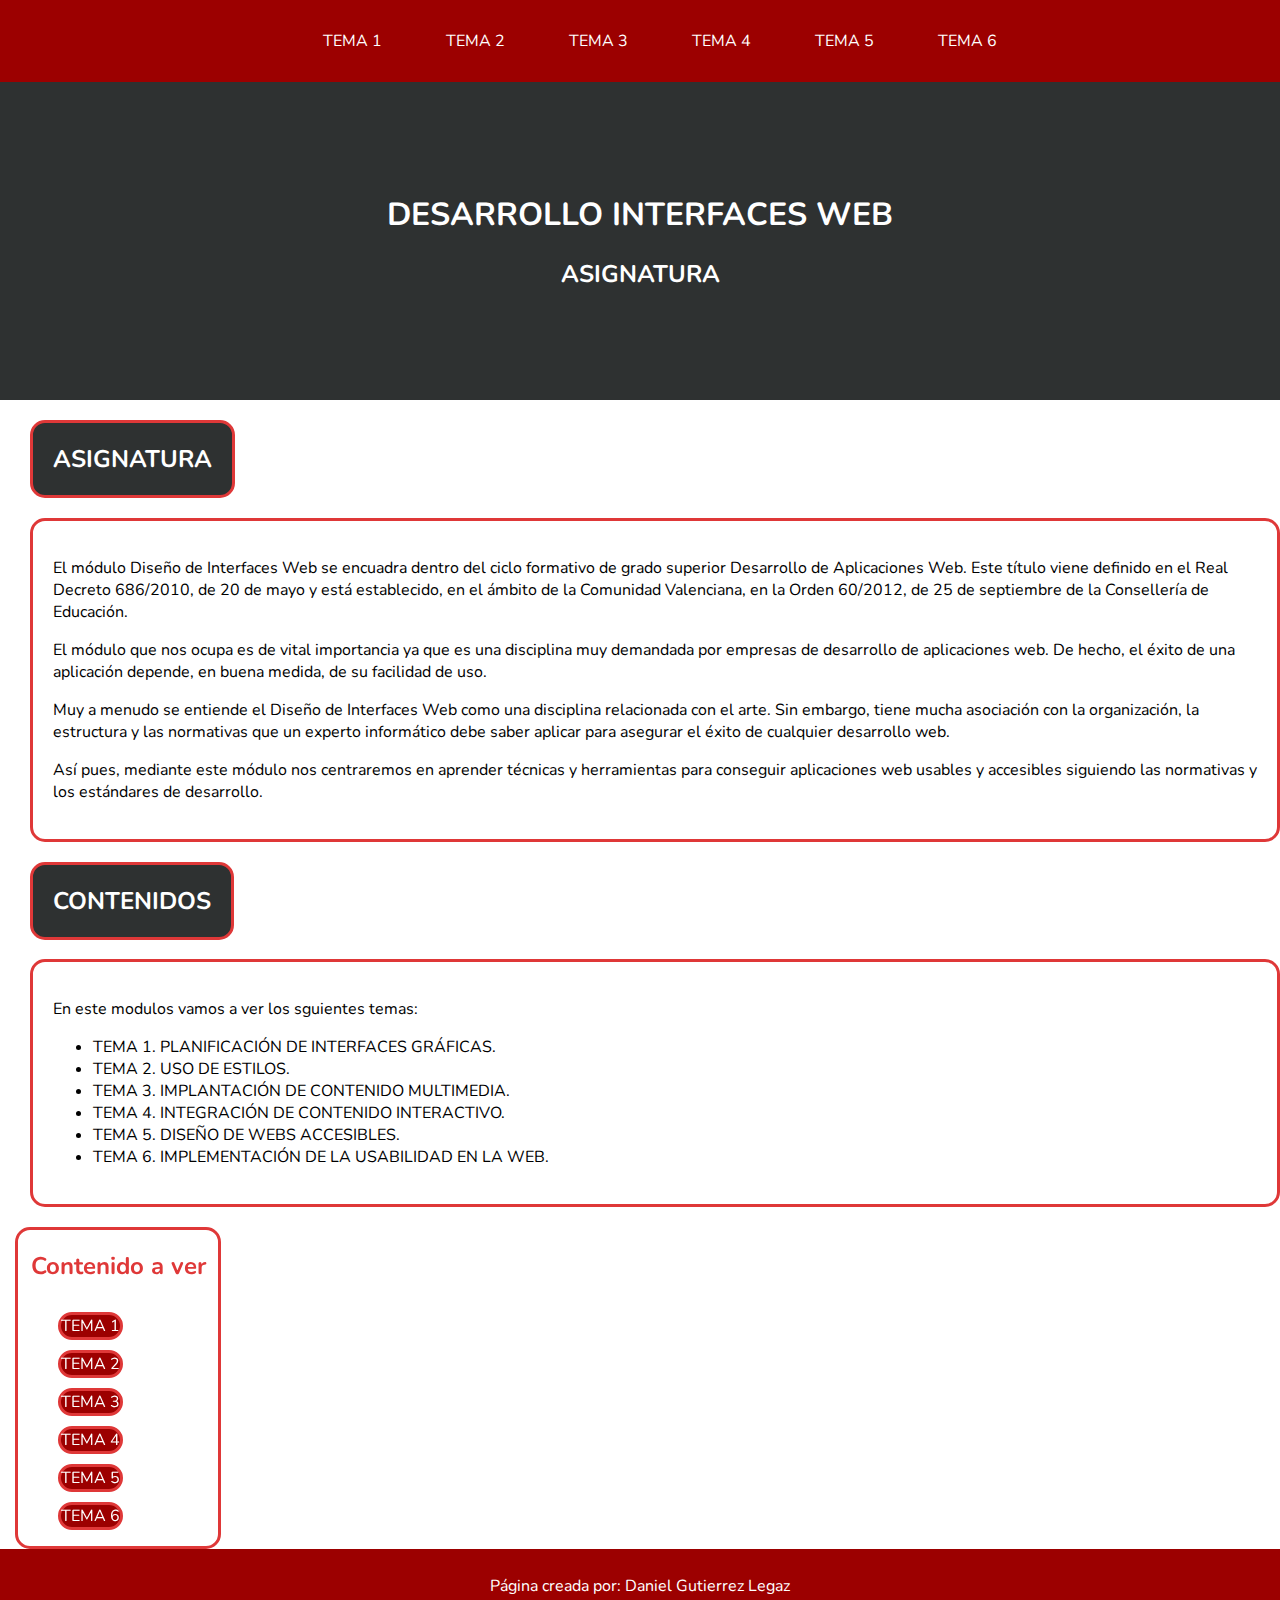
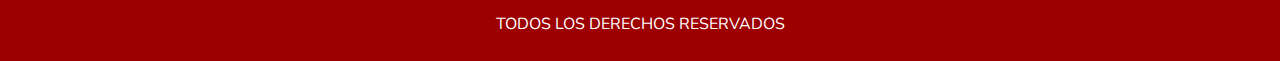
<file: index.html>
<!DOCTYPE html>
<html lang="en">
<head>
    <meta charset="UTF-8">
    <meta http-equiv="X-UA-Compatible" content="IE=edge">
    <meta name="viewport" content="width=device-width, initial-scale=1.0">

    <link rel="stylesheet" type="text/css" href="EstilosPaginas.css">

    <link rel="preconnect" href="https://fonts.googleapis.com">
    <link rel="preconnect" href="https://fonts.gstatic.com" crossorigin>
    <link href="https://fonts.googleapis.com/css2?family=Nunito:ital,wght@0,300;1,200&display=swap" rel="stylesheet">
    <link rel="icon" type="image/png" href="resources_general/cientifico.png">

    <title>DESARROLLO INTERFACES WEB</title>
</head>
<body>
    <nav>
        <ul class="menu">
            <li><a href="Tema1/indexTema1.html">TEMA 1</a></li>
            <li><a href="#2">TEMA 2</a></li>
            <li><a href="#3">TEMA 3</a></li>
            <li><a href="#4">TEMA 4</a></li>
            <li><a href="Tema5/tema5.html">TEMA 5</a></li>
            <li><a href="#6">TEMA 6</a></li>
        </ul>
    </nav>
    <div class="Titulo">
        <h1>DESARROLLO INTERFACES WEB</h1>
        <h2>ASIGNATURA</h2>
    </div>
    <div class="Teoria">
        <div class="col_izquierda">
            <h2>ASIGNATURA</h2>
            <div class="contenido">
                <p>El módulo Diseño de Interfaces Web se encuadra dentro del ciclo formativo de grado superior Desarrollo de Aplicaciones Web. Este título viene definido en el Real Decreto 686/2010, de 20 de mayo y está establecido, en el ámbito de la Comunidad Valenciana, en la Orden 60/2012, de 25 de septiembre de la Consellería de Educación.</p>
                <p>El módulo que nos ocupa es de vital importancia ya que es una disciplina muy demandada por empresas de desarrollo de aplicaciones web. De hecho, el éxito de una aplicación depende, en buena medida, de su facilidad de uso.</p>
                <p>Muy a menudo se entiende el Diseño de Interfaces Web como una disciplina relacionada con el arte. Sin embargo, tiene mucha asociación con la organización, la estructura y las normativas que un experto informático debe saber aplicar para asegurar el éxito de cualquier desarrollo web.</p>
                <p>Así pues, mediante este módulo nos centraremos en aprender técnicas y herramientas para conseguir aplicaciones web usables y accesibles siguiendo las normativas y los estándares de desarrollo.</p>
            </div>
            <h2>CONTENIDOS</h2>
            <div class="contenido">
                <p>En este modulos vamos a ver los sguientes temas:</p>
                <p>
                    <ul>
                        <li>TEMA 1. PLANIFICACIÓN DE INTERFACES GRÁFICAS.</li>
                        <li>TEMA 2. USO DE ESTILOS.</li>
                        <li>TEMA 3. IMPLANTACIÓN DE CONTENIDO MULTIMEDIA.</li>
                        <li>TEMA 4. INTEGRACIÓN DE CONTENIDO INTERACTIVO.</li>
                        <li>TEMA 5. DISEÑO DE WEBS ACCESIBLES.</li>
                        <li>TEMA 6. IMPLEMENTACIÓN DE LA USABILIDAD EN LA WEB.</li>
                    </ul>
                </p>
            </div>
        </div>
        <div class="col_derecha">
            <h2>Contenido a ver</h2>
            <ul>
                <li><a href="Tema1/indexTema1.html">TEMA 1</a></li>
                <li><a href="#2">TEMA 2</a></li>
                <li><a href="#3">TEMA 3</a></li>
                <li><a href="#4">TEMA 4</a></li>
                <li><a href="Tema5/tema5.html">TEMA 5</a></li>
                <li><a href="#6">TEMA 6</a></li>
            </ul>
        </div>
    </div>
    <div class="footer">
       <p>Página creada por: Daniel Gutierrez Legaz</p>
       <p>TODOS LOS DERECHOS RESERVADOS</p>
    </div>
</body>
</html>
</file>
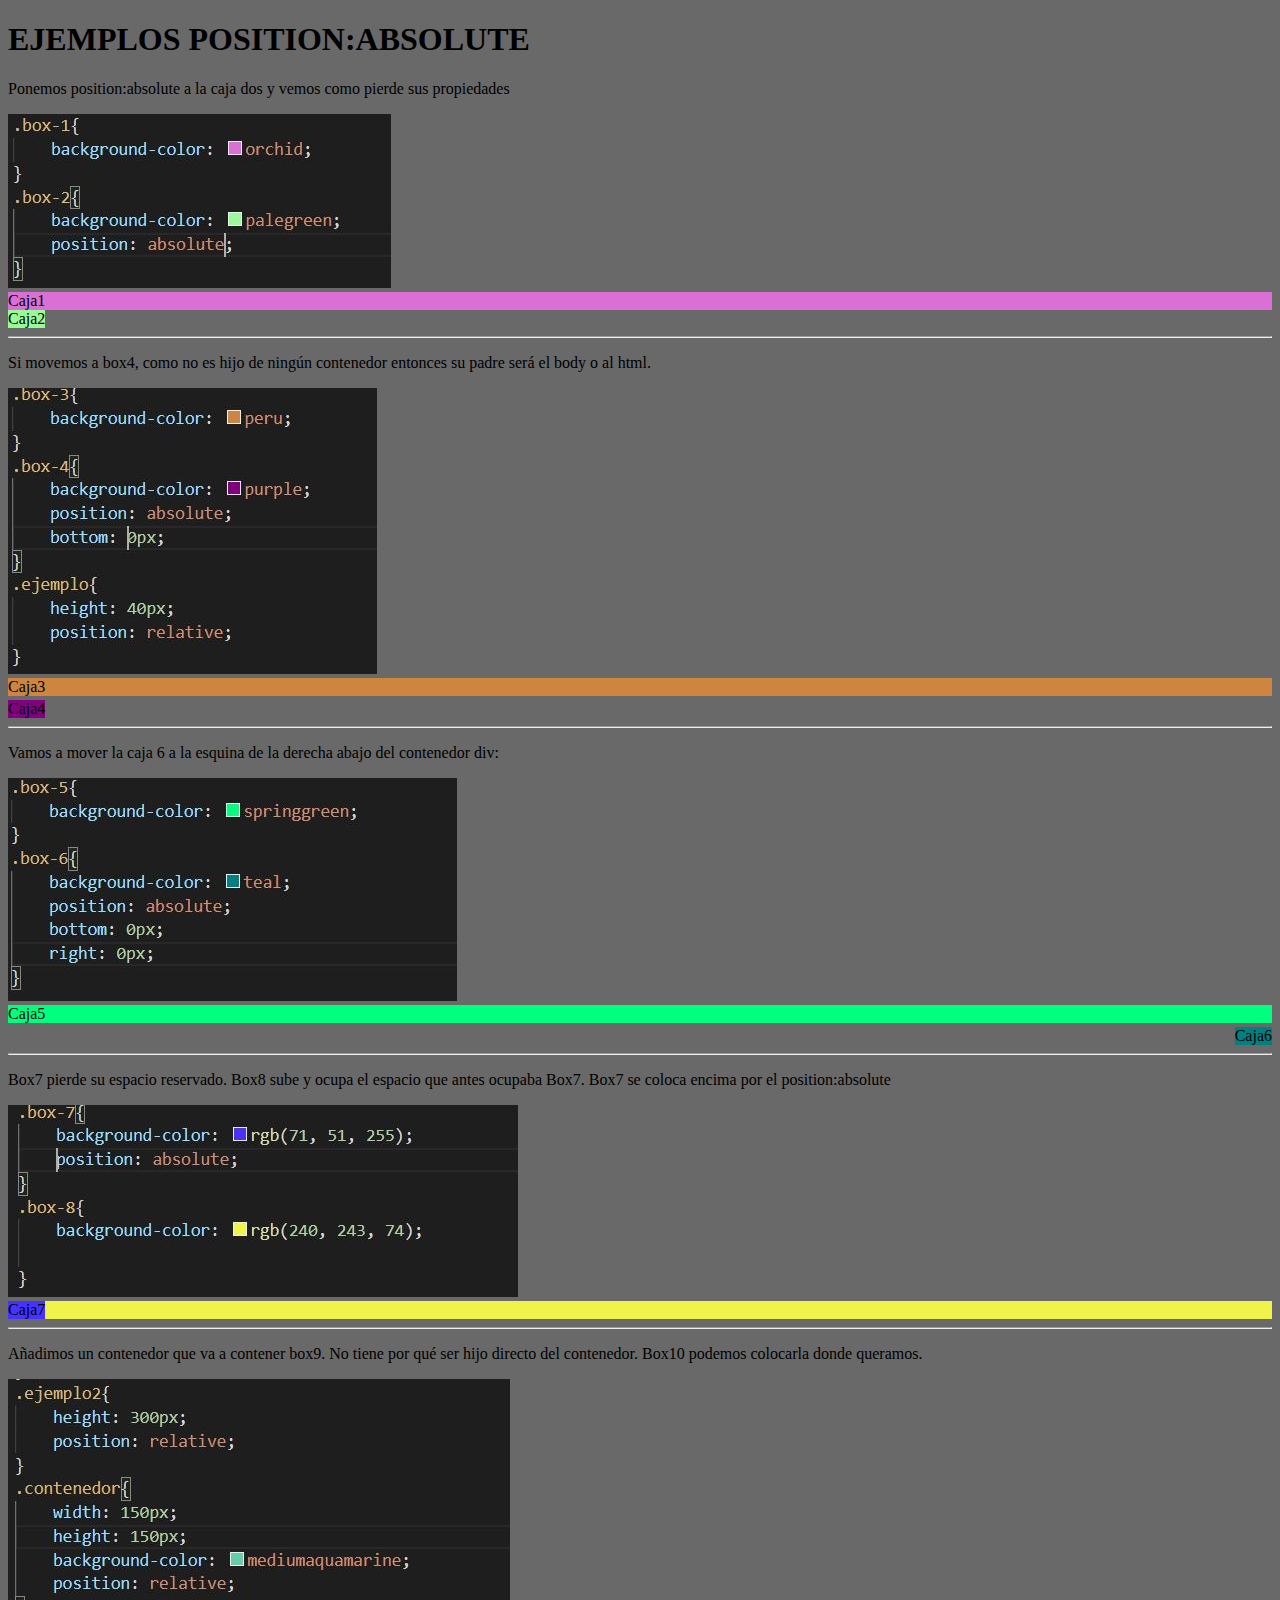
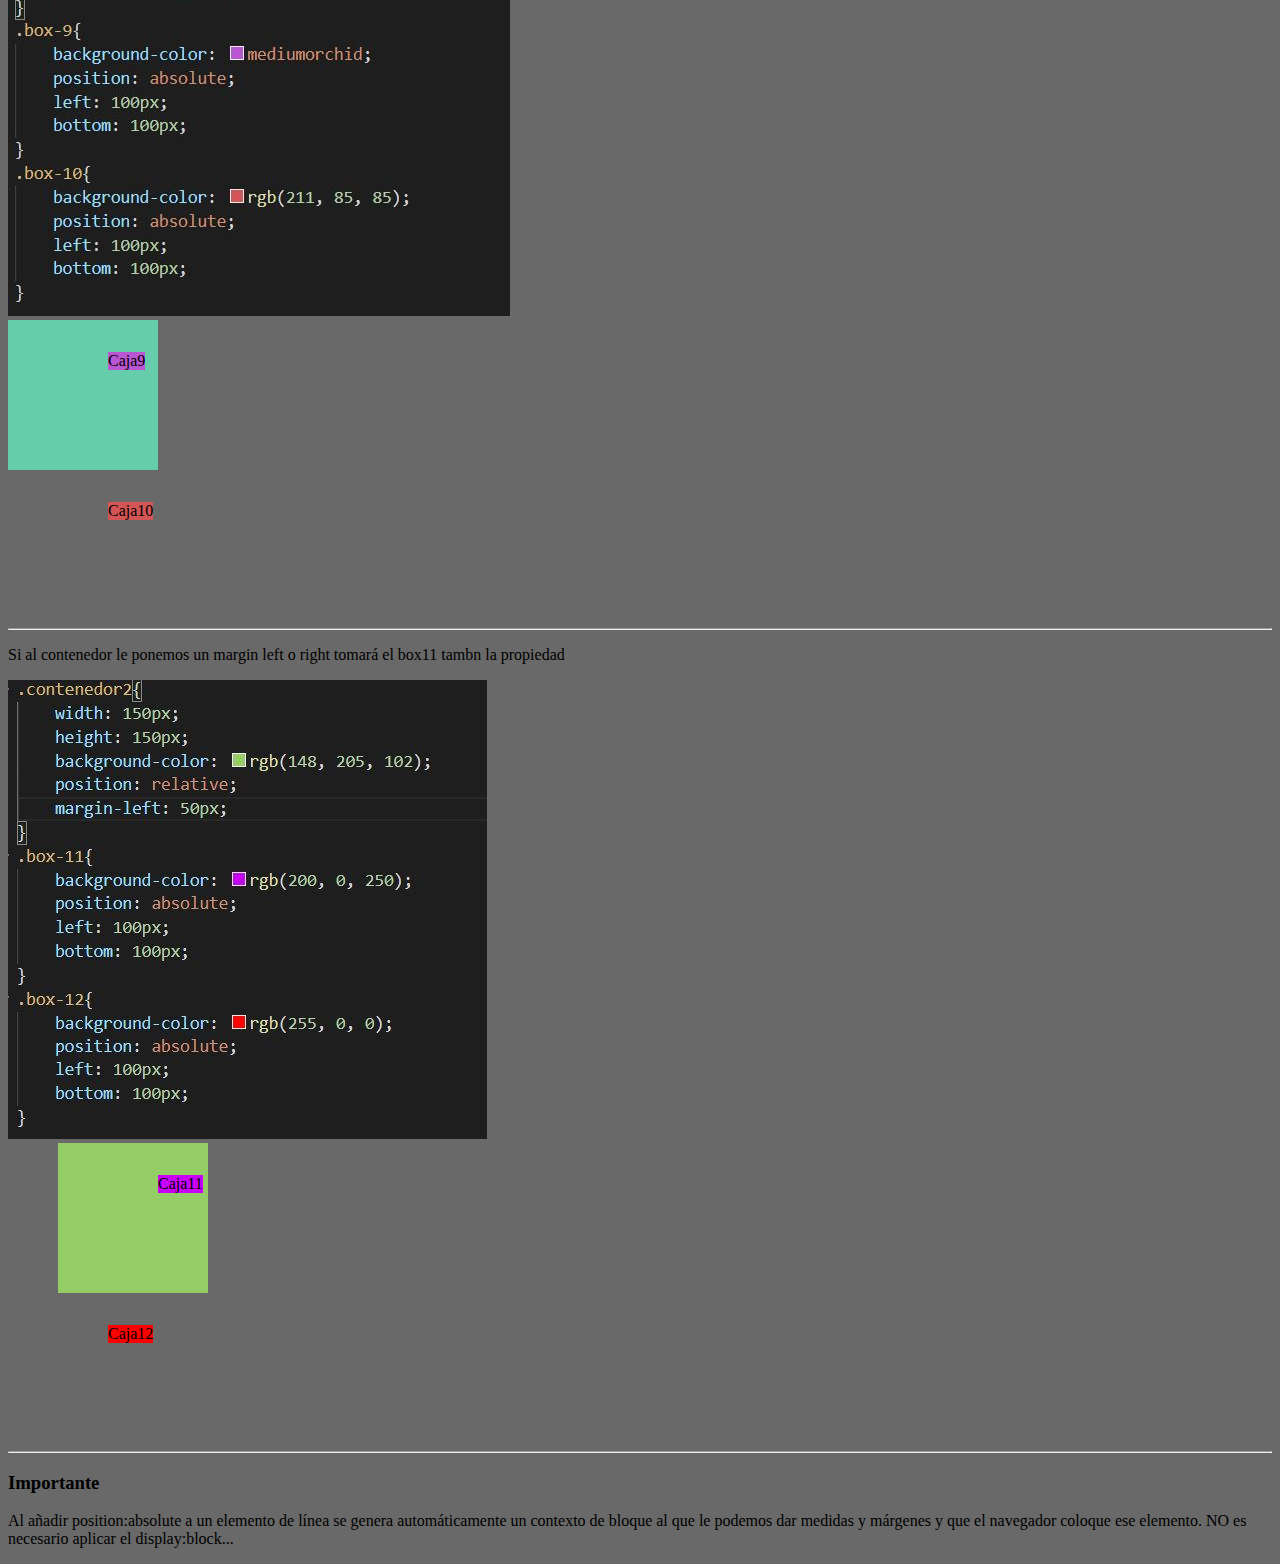
<file: Pagina_Curso/Tema1/EjemploAbsolute.html>
<!DOCTYPE html>
<html lang="en">
<head>
    <meta charset="UTF-8">
    <meta http-equiv="X-UA-Compatible" content="IE=edge">
    <meta name="viewport" content="width=device-width, initial-scale=1.0">
    <link rel="stylesheet" href="EstilosEjemplos/EstilosAbsolute.css">
    <title>ABSOLUTE</title>
</head>
<body>
    <h1>EJEMPLOS POSITION:ABSOLUTE</h1>
    <p>Ponemos position:absolute a la caja dos y vemos como pierde sus propiedades</p>
    <img src="resources/Code5.jpg">
    <div class="box box-1">Caja1</div>
    <div class="box box-2">Caja2</div>
    <br>
    <hr>
    <p>Si movemos a box4, como no es hijo de ningún contenedor entonces su padre será el body o al html.</p>
    <img src="resources/Code6.jpg">
    <div class="ejemplo"> 
        <div class="box box-3">Caja3</div>
        <div class="box box-4">Caja4</div>
    </div>
    <hr>
    <p>Vamos a mover la caja 6 a la esquina de la derecha abajo del contenedor div:</p>
    <img src="resources/Code7.jpg">
    <div class="ejemplo">
        <div class="box box-5">Caja5</div>
        <div class="box box-6">Caja6</div>
    </div>
    <hr>
    <p>Box7 pierde su espacio reservado. Box8 sube y ocupa el espacio que antes ocupaba Box7. Box7 se coloca encima por el position:absolute</p>
    <img src="resources/Code8.jpg">
    <div class="box box-7">Caja7</div>
    <div class="box box-8">Caja8</div>
    <hr>
    <p>Añadimos un contenedor que va a contener box9. No tiene por qué ser hijo directo del contenedor. Box10 podemos colocarla donde queramos.</p>
    <img src="resources/Code9.jpg">
    <div class="ejemplo2">
        <div class="contenedor">
            <div class="box box-9">Caja9</div>
        </div>
        <div class="box box-10">Caja10</div>
    </div>
    <hr>
    <p>Si al contenedor le ponemos un margin left o right tomará el box11 tambn la propiedad</p>
    <img src="resources/Code10.jpg">
    <div class="ejemplo2">
        <div class="contenedor2">
            <div class="box box-11">Caja11</div>
        </div>
        <div class="box box-12">Caja12</div>
    </div>
    <hr>
    <h3>Importante</h3>
    <p>Al añadir position:absolute a un elemento de línea se genera automáticamente un contexto de bloque al que le podemos dar medidas y márgenes y que el navegador coloque ese elemento. NO es necesario aplicar el display:block...</p>
</body>
</html>
</file>
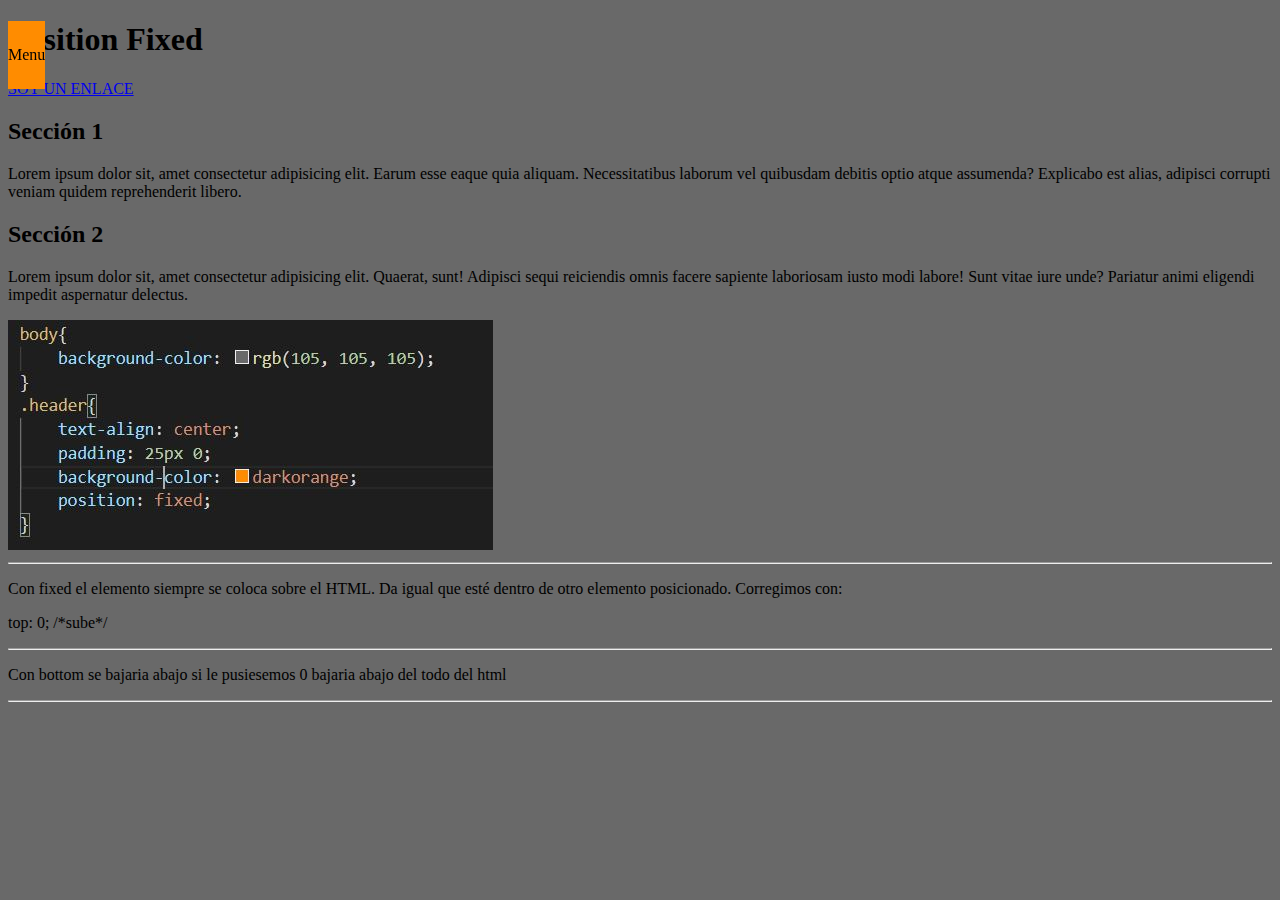
<file: Pagina_Curso/Tema1/EjemploFixed.html>
<!DOCTYPE html>
<html lang="en">
<head>
    <meta charset="UTF-8">
    <meta http-equiv="X-UA-Compatible" content="IE=edge">
    <meta name="viewport" content="width=device-width, initial-scale=1.0">
    <link rel="stylesheet" href="EstilosEjemplos/EstilosFixed.css">
    <title>FIXED</title>
</head>
<body>
    <header class = "header">
        <nav>Menu</nav>
    </header>
    <main class = "main">
        <h1>Position Fixed</h1>
        <a href="#" class="link">SOY UN ENLACE</a>
        <section>
            <article>
                <h2 class="article-title">Sección 1</h2>
                <p>
                    Lorem ipsum dolor sit, amet consectetur adipisicing elit. Earum esse eaque quia aliquam. Necessitatibus laborum vel quibusdam debitis optio atque assumenda? Explicabo est alias, adipisci corrupti veniam quidem reprehenderit libero.
                </p>
            </article>
            <article>
                <h2 class="article-title">Sección 2</h2>
                <p>
                    Lorem ipsum dolor sit, amet consectetur adipisicing elit. Quaerat, sunt! Adipisci sequi reiciendis omnis facere sapiente laboriosam iusto modi labore! Sunt vitae iure unde? Pariatur animi eligendi impedit aspernatur delectus.
                </p>
            </article>
        </section>
    </main>
    <img src="resources/Code11.jpg">
    <hr>
    <p>Con fixed el elemento siempre se coloca sobre el HTML. Da igual que esté dentro de otro elemento posicionado. Corregimos con:</p>
    <p>top: 0; /*sube*/</p>
    <hr>
    <p>Con bottom se bajaria abajo si le pusiesemos 0 bajaria abajo del todo del html</p>
    <hr>

</body>
</html>
</file>
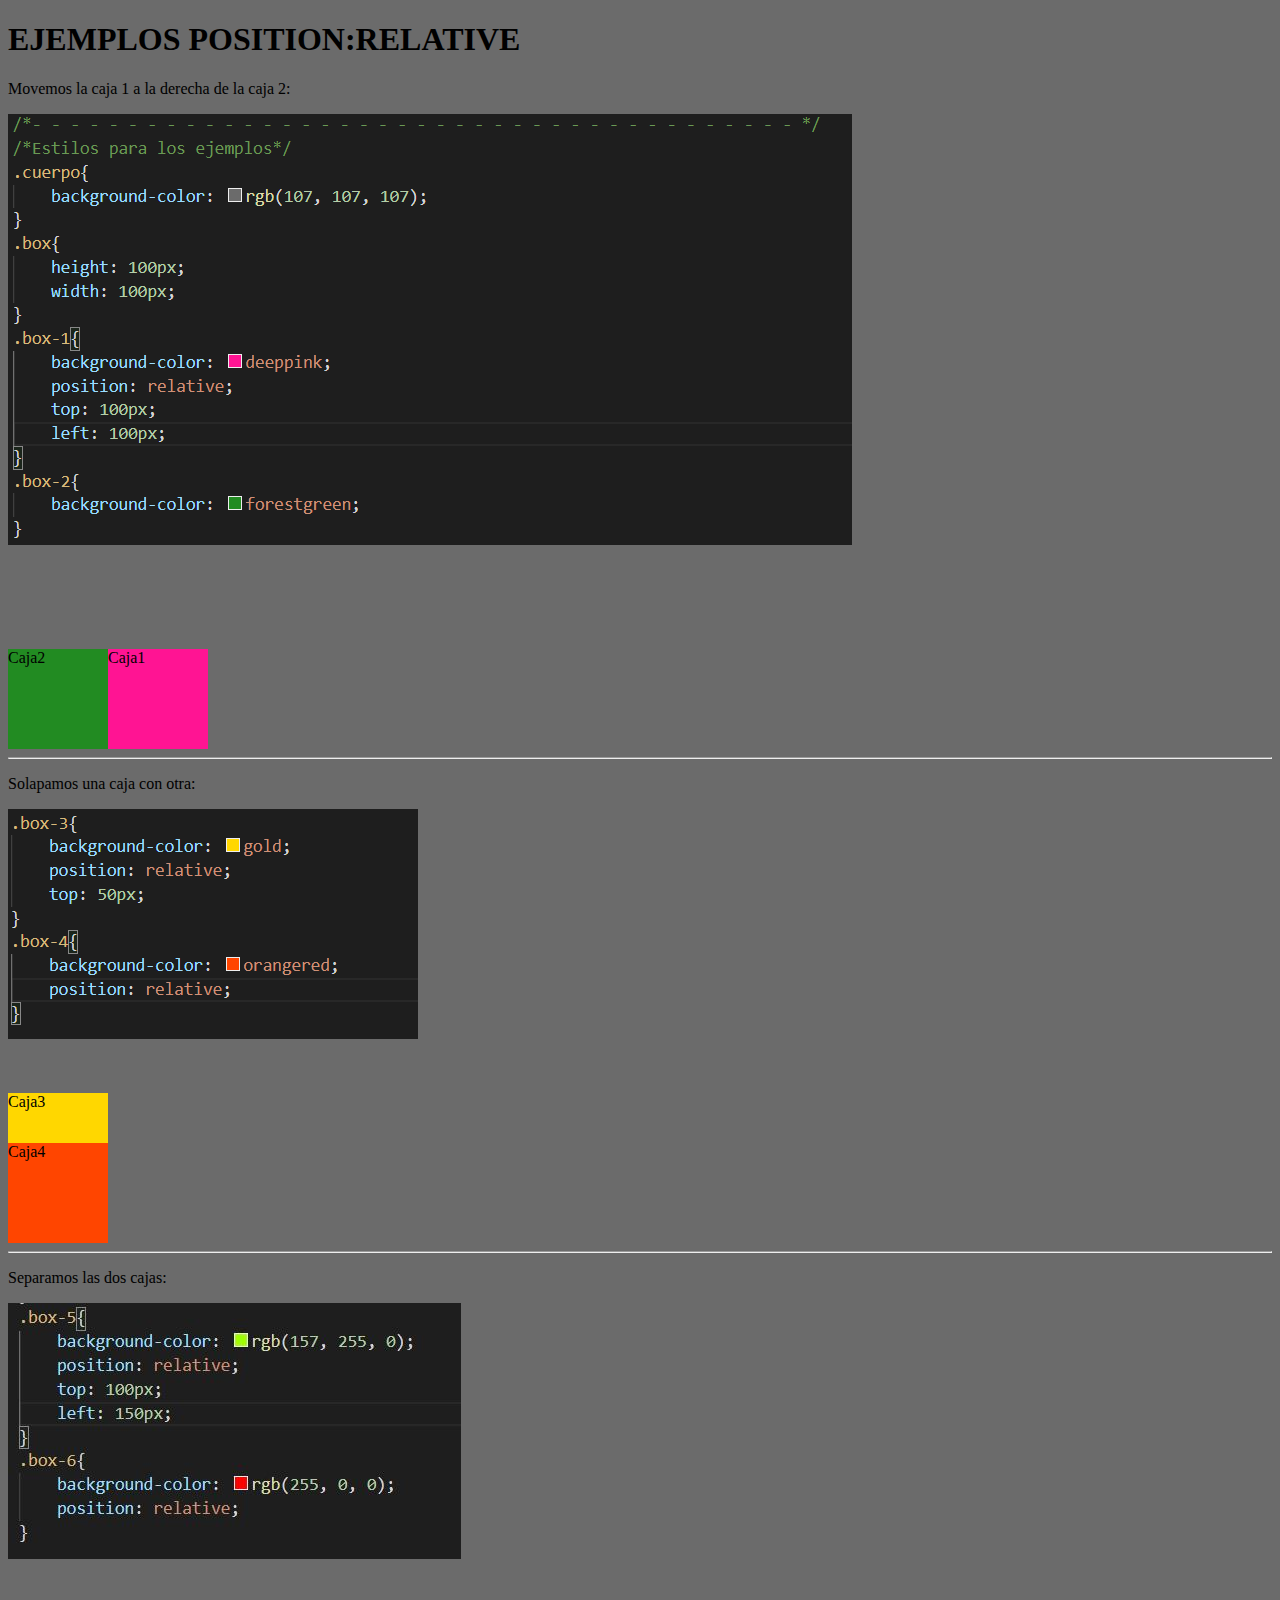
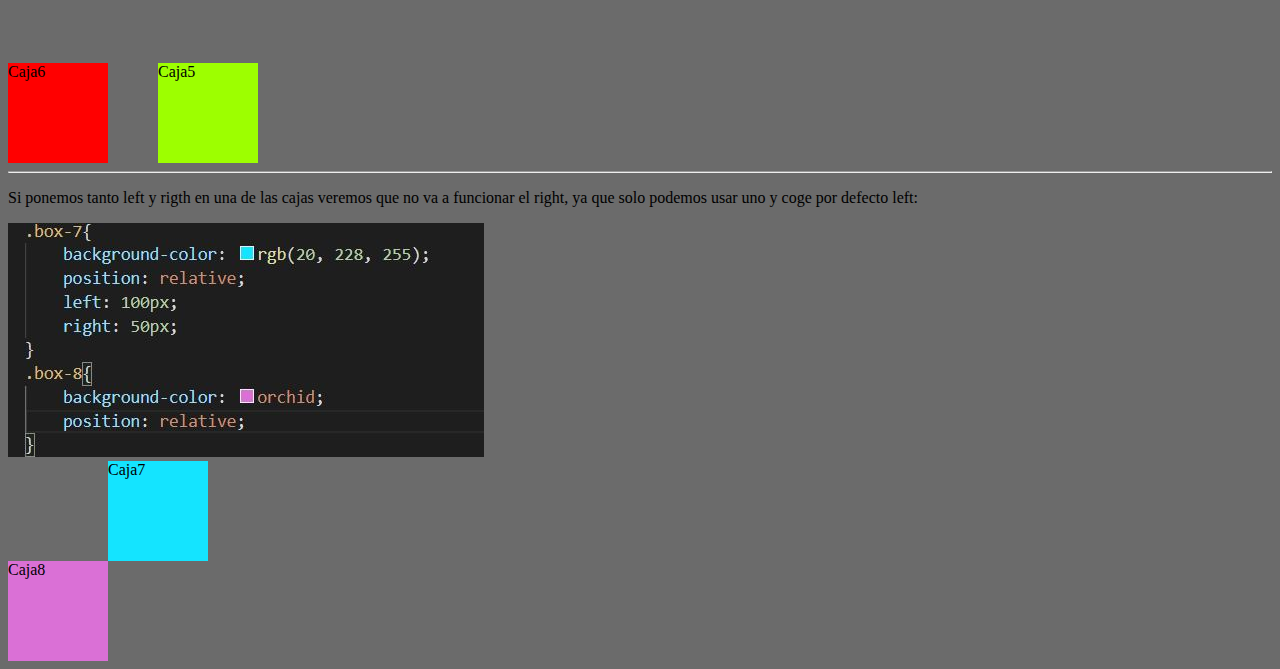
<file: Pagina_Curso/Tema1/EjemploRelative.html>
<!DOCTYPE html>
<html lang="en">
<head>
    <meta charset="UTF-8">
    <meta http-equiv="X-UA-Compatible" content="IE=edge">
    <meta name="viewport" content="width=device-width, initial-scale=1.0">
    <link rel="stylesheet" href="EstilosEjemplos/EstilosRelative.css">
    <title>RELATIVE</title>
</head>
<body class="cuerpo">
    <h1>EJEMPLOS POSITION:RELATIVE</h1>
    <p>Movemos la caja 1 a la derecha de la caja 2:</p>
    <img src="resources/Code1.jpg">
    <div class="box box-1">Caja1</div>
    <div class="box box-2">Caja2</div>
    <hr>
    <p>Solapamos una caja con otra:</p>
    <img src="resources/Code2.jpg">
    <div class="box box-3">Caja3</div>
    <div class="box box-4">Caja4</div>
    <hr>
    <p>Separamos las dos cajas:</p>
    <img src="resources/Code3.jpg">
    <div class="box box-5">Caja5</div>
    <div class="box box-6">Caja6</div>
    <hr>
    <p>Si ponemos tanto left y rigth en una de las cajas veremos que no va a funcionar el right, ya que solo podemos usar uno y coge por defecto left:</p>
    <img src="resources/Code4.jpg">
    <div class="box box-7">Caja7</div>
    <div class="box box-8">Caja8</div>
</body>
</html>
</file>
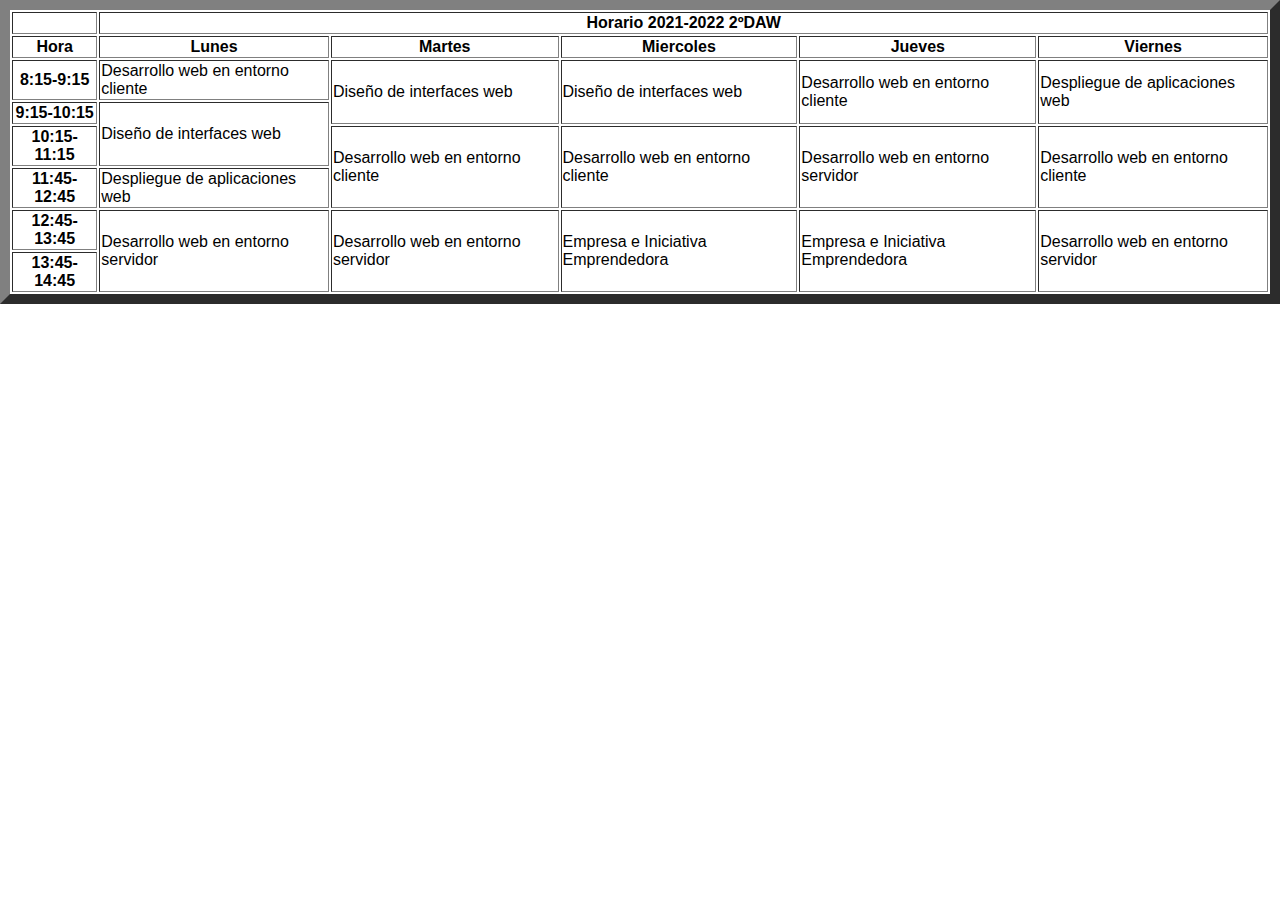
<file: Pagina_Curso/Tema1/EjemploTabla.html>
<!DOCTYPE html>
<html lang="en">
<head>
    <meta charset="UTF-8">
    <meta http-equiv="X-UA-Compatible" content="IE=edge">
    <meta name="viewport" content="width=device-width, initial-scale=1.0">
    <link rel="stylesheet" type="text/css" href="EstilosPaginas.css">
    <title>Horario de clase</title>
</head>
<body>
    <table class="Tabla" border= "10px">
        <thead>
            <tr>
                <th>

                </th>
                <th colspan="5">Horario 2021-2022 2ºDAW</th>
            </tr>
            <tr>
                <th>Hora</th>
                <th>Lunes</th>
                <th>Martes</th>
                <th>Miercoles</th>
                <th>Jueves</th>
                <th>Viernes</th>
            </tr>
        </thead>
        <tbody>
            <tr>
                <th>8:15-9:15</th>
                <td>Desarrollo web en entorno cliente</td>
                <td rowspan="2">Diseño de interfaces web</td>
                <td rowspan="2">Diseño de interfaces web</td>
                <td rowspan="2">Desarrollo web en entorno cliente</td>
                <td rowspan="2">Despliegue de aplicaciones web</td>
            </tr>
            <tr>
                <th>9:15-10:15</th>
                <td rowspan="2">Diseño de interfaces web</td>
            </tr>
            <tr>
                <th>10:15-11:15</th>
                <td rowspan="2">Desarrollo web en entorno cliente</td>
                <td rowspan="2">Desarrollo web en entorno cliente</td>
                <td rowspan="2">Desarrollo web en entorno servidor</td>
                <td rowspan="2">Desarrollo web en entorno cliente</td>
            </tr>
            <tr>
                <th>11:45-12:45</th>
                <td>Despliegue de aplicaciones web</td>
            </tr>
            <tr>
                <th>12:45-13:45</th>
                <td rowspan="2">Desarrollo web en entorno servidor</td>
                <td rowspan="2">Desarrollo web en entorno servidor</td>
                <td rowspan="2">Empresa e Iniciativa Emprendedora</td>
                <td rowspan="2">Empresa e Iniciativa Emprendedora</td>
                <td rowspan="2">Desarrollo web en entorno servidor</td>
            </tr>
            <tr>
                <th>13:45-14:45</th>
            </tr>
        </tbody>
    </table>
</body>
</html>
</file>
<file: EstilosPaginas.css>
body{
    margin: 0;
    font-family: 'Nunito', sans-serif;
}
nav{
    background:rgb(156, 0, 0);
    width: 100%;
}
.menu{
    text-align: center;
    margin: 0;
}
.menu li{
    display: inline-block;
}
.menu a{
    display: block;
    padding: 30px;
    color: white;
    text-decoration: none;
}
.menu a:hover{
    background: rgb(223, 56, 56);
}
.Titulo{
    background:  rgb(46, 49, 49);
    overflow: hidden;
    color: white;
    text-align: center;
    padding: 90px;
}
.Teoria .col_izquierda{
    width: 1250px;
    display: inline-block;
    margin-left: 30px;
    vertical-align: top;
    margin-bottom: 10px;
}
.Teoria .col_derecha{
    width: 200px;
    display: inline-block;
    border-style: solid;
    border-radius: 15px;
    border-color: rgb(223, 56, 56);
    margin-top: 10px;
    position: sticky;
    top: 10px;
    margin-left: 15px;
    
}
.Teoria .col_derecha h2{
    text-align: center;
    color: rgb(223, 56, 56);
}
.Teoria .col_derecha a{
    
    display: inline-block;
    border-style: solid;
    border-radius: 15px;
    border-color: rgb(223, 56, 56);
    background: rgb(156, 0, 0);
    margin-top: 10px;
    text-decoration: none;
    color: white;
}
.Teoria .col_derecha a:hover{
    background: rgb(223, 56, 56);
}
.Teoria .col_derecha ul{
    list-style-type: none;
}
.Teoria .col_izquierda h2{
    color: white;
    background: rgb(46, 49, 49);
    display: inline-block;
    padding: 20px;
    border-radius: 15px;
    border-color: rgb(223, 56, 56);
    border-style: solid;
}
.Teoria .col_izquierda .contenido{
    padding: 20px;
    border-radius: 15px;
    border-color: rgb(223, 56, 56);
    border-style: solid;
}
.Teoria .col_izquierda h3{
    color: white;
    background: rgb(46, 49, 49);
    display: inline-block;
    padding: 10px;
    border-radius: 15px;
    border-color: rgb(223, 56, 56);
    border-style: solid;
}
.Teoria .col_izquierda .contenido .imagen{
    width: 500px;
    height: 500x;
    margin-left: 350px;
}
.footer{
    background: rgb(156, 0, 0);
    padding: 10px;
    text-align: center;
    color: white;
}
code {
    font-family: Consolas,"courier new";
    color: crimson;
    background-color: #f1f1f1;
    padding: 2px;
    font-size: 105%;
}
#ejemplos{
    color: rgb(156, 0, 0);
    text-decoration: none;
}
</file>
<file: Pagina_Curso/Tema1/EstilosEjemplos/EstilosAbsolute.css>
body{
    background-color: rgb(105, 105, 105);
}
.box-1{
    background-color: orchid;
}
.box-2{
    background-color: palegreen;
    position: absolute;
}
.box-3{
    background-color: peru;
}
.box-4{
    background-color: purple;
    position: absolute;
    bottom: 0px;
}
.ejemplo{
    height: 40px;
    position: relative;
}
.box-5{
    background-color: springgreen;
}
.box-6{
    background-color: teal;
    position: absolute;
    bottom: 0px;
    right: 0px;
}
.box-7{
    background-color: rgb(71, 51, 255);
    position: absolute;
}
.box-8{
    background-color: rgb(240, 243, 74);
    
}
.ejemplo2{
    height: 300px;
    position: relative;
}
.contenedor{
    width: 150px;
    height: 150px;
    background-color: mediumaquamarine;
    position: relative;
}
.box-9{
    background-color: mediumorchid;
    position: absolute;
    left: 100px;
    bottom: 100px;
}
.box-10{
    background-color: rgb(211, 85, 85);
    position: absolute;
    left: 100px;
    bottom: 100px;
}
.contenedor2{
    width: 150px;
    height: 150px;
    background-color: rgb(148, 205, 102);
    position: relative;
    margin-left: 50px;
}
.box-11{
    background-color: rgb(200, 0, 250);
    position: absolute;
    left: 100px;
    bottom: 100px;
}
.box-12{
    background-color: rgb(255, 0, 0);
    position: absolute;
    left: 100px;
    bottom: 100px;
}
</file>
<file: Pagina_Curso/Tema1/EstilosEjemplos/EstilosFixed.css>
*{
    box-sizing: border-box;
}
body{
    background-color: rgb(105, 105, 105);
}
.header{
    text-align: center;
    padding: 25px 0;
    background-color: darkorange;
    position: fixed;
}
</file>
<file: Pagina_Curso/Tema1/EstilosEjemplos/EstilosRelative.css>
.cuerpo{
    background-color: rgb(107, 107, 107);
}
.box{
    height: 100px;
    width: 100px;
}
.box-1{
    background-color: deeppink;
    position: relative;
    top: 100px;
    left: 100px;
}
.box-2{
    background-color: forestgreen;
}
.box-3{
    background-color: gold;
    position: relative;
    top: 50px;
}
.box-4{
    background-color: orangered;
    position: relative;
}
.box-5{
    background-color: rgb(157, 255, 0);
    position: relative;
    top: 100px;
    left: 150px;
}
.box-6{
    background-color: rgb(255, 0, 0);
    position: relative;
}
.box-7{
    background-color: rgb(20, 228, 255);
    position: relative;
    left: 100px;
    right: 50px;
}
.box-8{
    background-color: orchid;
    position: relative;
}
</file>
<file: Pagina_Curso/Tema1/EstilosPaginas.css>
body{
    margin: 0;
    font-family: 'Nunito', sans-serif;
}
nav{
    background:rgb(156, 0, 0);
    width: 100%;
}
.menu{
    text-align: center;
    margin: 0;
}
.menu li{
    display: inline-block;
}
.menu a{
    display: block;
    padding: 30px;
    color: white;
    text-decoration: none;
}
.menu a:hover{
    background: rgb(223, 56, 56);
}
.Titulo{
    background:  rgb(46, 49, 49);
    overflow: hidden;
    color: white;
    text-align: center;
    padding: 90px;
}
.Teoria .col_izquierda{
    width: 1250px;
    display: inline-block;
    margin-left: 30px;
    vertical-align: top;
    margin-bottom: 10px;
}
.Teoria .col_derecha{
    width: 200px;
    display: inline-block;
    border-style: solid;
    border-radius: 15px;
    border-color: rgb(223, 56, 56);
    margin-top: 10px;
    position: sticky;
    top: 10px;
    margin-left: 15px;
    
}
.Teoria .col_derecha h2{
    text-align: center;
    color: rgb(223, 56, 56);
}
.Teoria .col_derecha a{
    
    display: inline-block;
    border-style: solid;
    border-radius: 15px;
    border-color: rgb(223, 56, 56);
    background: rgb(156, 0, 0);
    margin-top: 10px;
    text-decoration: none;
    color: white;
}
.Teoria .col_derecha a:hover{
    background: rgb(223, 56, 56);
}
.Teoria .col_derecha ul{
    list-style-type: none;
}
.Teoria .col_izquierda h2{
    color: white;
    background: rgb(46, 49, 49);
    display: inline-block;
    padding: 20px;
    border-radius: 15px;
    border-color: rgb(223, 56, 56);
    border-style: solid;
}
.Teoria .col_izquierda .contenido{
    padding: 20px;
    border-radius: 15px;
    border-color: rgb(223, 56, 56);
    border-style: solid;
}
.Teoria .col_izquierda h3{
    color: white;
    background: rgb(46, 49, 49);
    display: inline-block;
    padding: 10px;
    border-radius: 15px;
    border-color: rgb(223, 56, 56);
    border-style: solid;
}
.Teoria .col_izquierda .contenido .imagen{
    width: 500px;
    height: 500x;
    margin-left: 350px;
}
.footer{
    background: rgb(156, 0, 0);
    padding: 10px;
    text-align: center;
    color: white;
}
code {
    font-family: Consolas,"courier new";
    color: crimson;
    background-color: #f1f1f1;
    padding: 2px;
    font-size: 105%;
}
#ejemplos{
    color: rgb(156, 0, 0);
    text-decoration: none;
}
</file>
